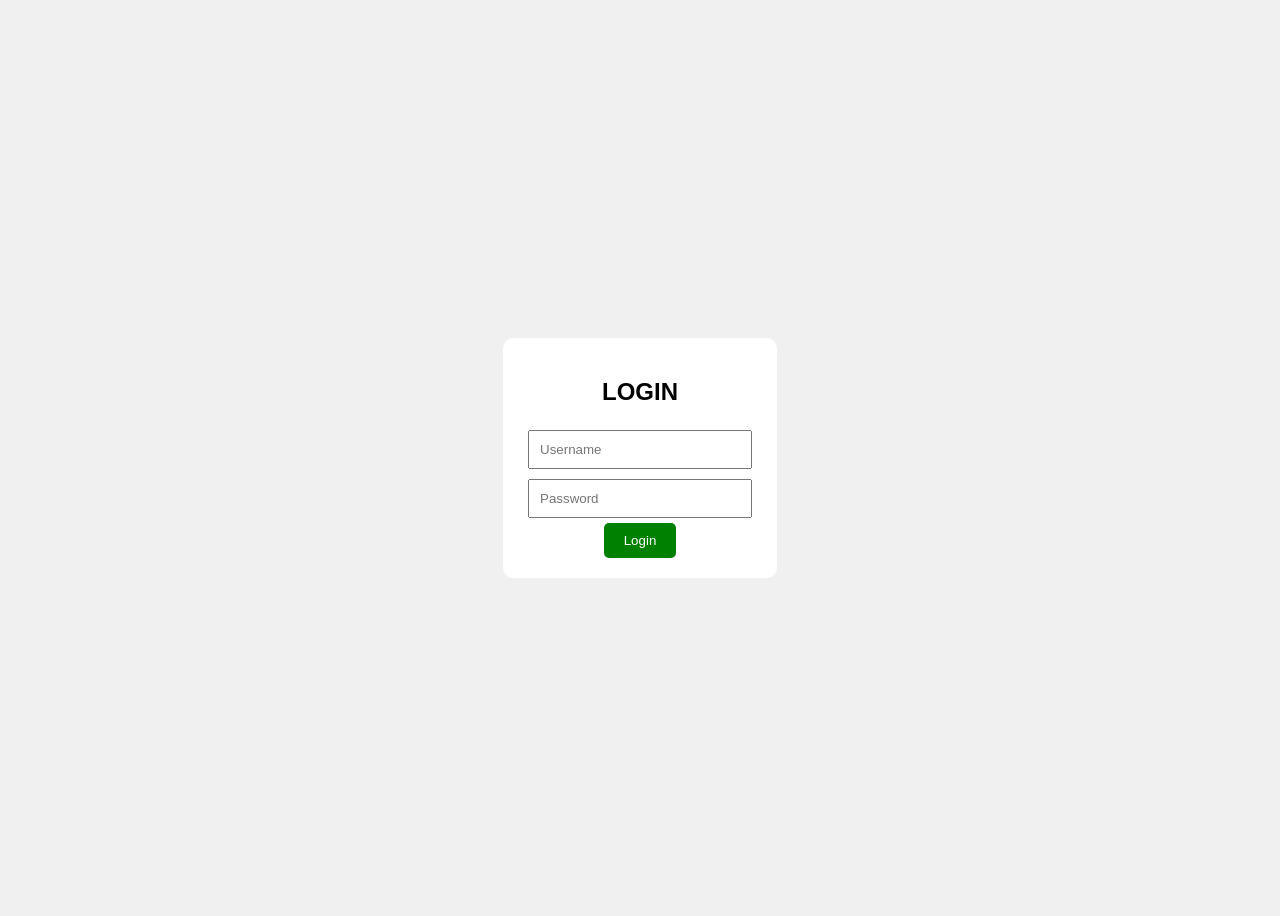
<file: login.html>
<!DOCTYPE html>
<html>
<head>
  <title>Login</title>
  <style>
    body{
      display:flex;
      justify-content:center;
      align-items:center;
      height:100vh;
      font-family:sans-serif;
      background:#f0f0f0;
    }
    .box{
      background:white;
      padding:20px;
      border-radius:10px;
      text-align:center;
    }
    input{
      margin:5px;
      padding:10px;
      width:200px;
    }
    button{
      padding:10px 20px;
      background:green;
      color:white;
      border:none;
      border-radius:5px;
    }
  </style>
</head>
<body>

<div class="box">
  <h2>LOGIN</h2>
  <input type="text" id="user" placeholder="Username"><br>
  <input type="password" id="pass" placeholder="Password"><br>
  <button onclick="login()">Login</button>
</div>

<script>
function login(){
  const u = document.getElementById("user").value;
  const p = document.getElementById("pass").value;

  // 🔥 USER & PASSWORD (ubah sesuai kamu)
  if(u === "admin" && p === "kocak"){
    localStorage.setItem("login", "true");
    window.location.href = "index.html";
  } else {
    alert("Login gagal!");
  }
}
</script>

</body>
</html>
</file>
